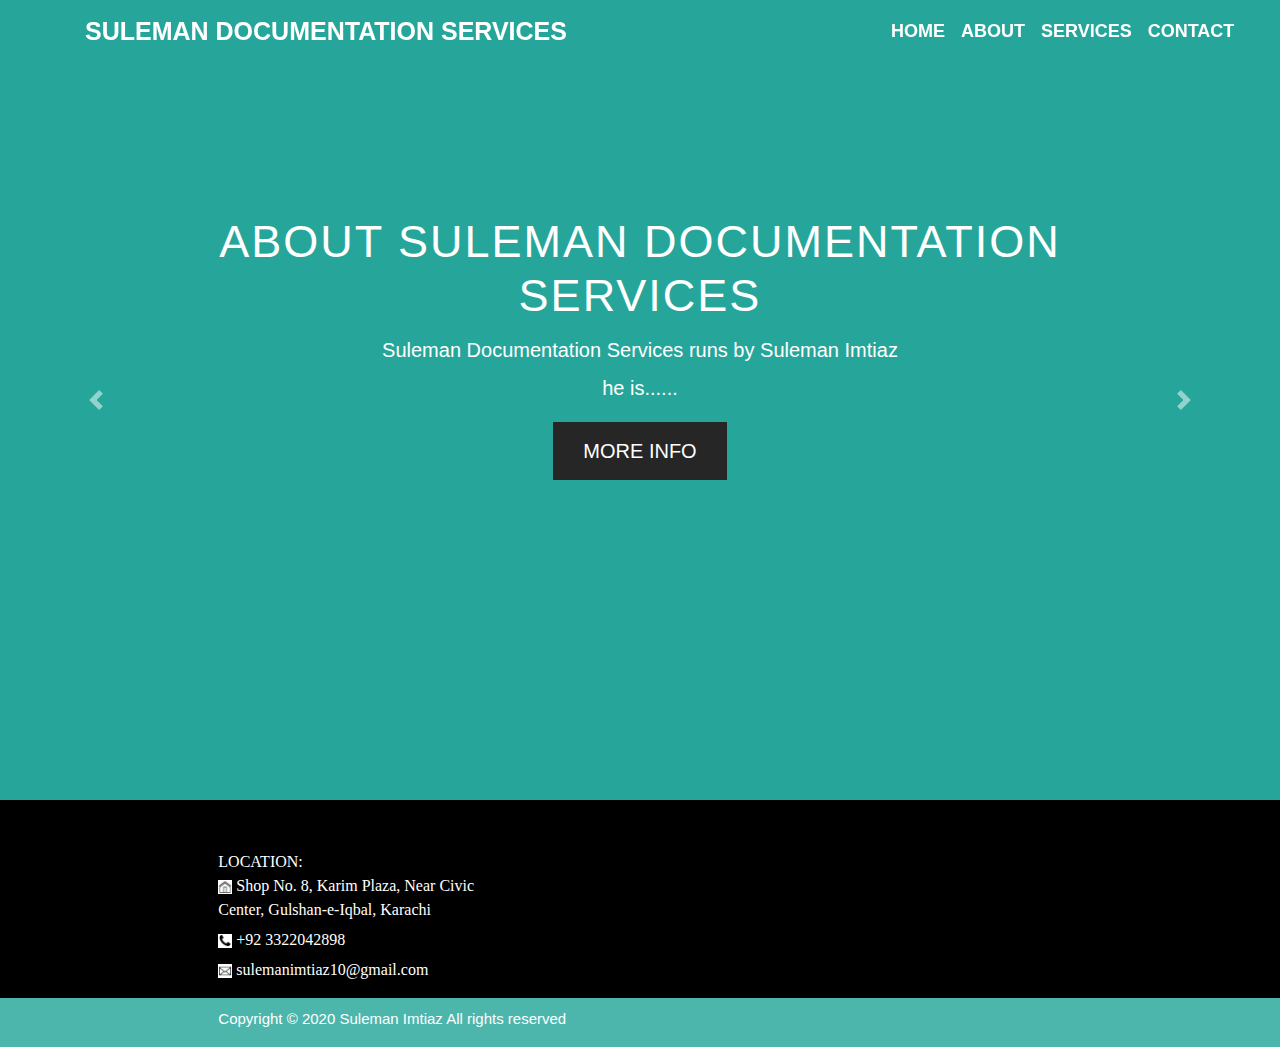
<file: public/index.html>
<!DOCTYPE html>
<html lang="en">
<head>
    <meta charset="UTF-8">
    <meta name="viewport" content="width=device-width, initial-scale=1.0">
    <title>Suleman Documentation Services</title>
    <link rel="stylesheet" href="style.css">
    <link rel="stylesheet" href="bootstrap-4.5.0-dist/css/bootstrap.min.css">
    
</head>
<body>
    

    <nav class="navbar navbar-expand-lg navbar-light fixed-top">
        <div class="container">
            <a class="navbar-brand" href="#">Suleman Documentation Services</a>
        <button class="navbar-toggler" type="button" data-toggle="collapse" data-target="#navbarSupportedContent" aria-controls="navbarSupportedContent" aria-expanded="false" aria-label="Toggle navigation">
          <span class="navbar-toggler-icon"></span>
        </button>
        <div class="collapse navbar-collapse" id="navbarSupportedContent">
          <ul class="navbar-nav ml-auto">
            <li class="nav-item active">
              <a class="nav-link" href="index.html">Home</a>
            </li>
            <li class="nav-item">
              <a class="nav-link" href="Sub-Pages/about.html">About</a>
            </li>
            <li class="nav-item">
                <a class="nav-link" href="Sub-Pages/services.html">Services</a>
              </li>
              <li class="nav-item">
                <a class="nav-link" href="Sub-Pages/contact.html">Contact</a>
              </li>
          </ul>
        </div>

        </div>
      </nav>


      <div id="carouselExampleControls" class="carousel slide" data-ride="carousel">
        <div class="carousel-inner">
        
          <div class="carousel-item active">
            <img src="images/slider-1.png" class="d-block w-100" height="800px">
            <div class="carousel-caption d-none d-md-block">
              <h5>About Suleman Documentation Services</h5>
              <p>Suleman Documentation Services runs by Suleman Imtiaz he is......</p>
              <p><a href="Sub-Pages/about.html">More Info</a></p>

      
            </div>
          </div>
          <div class="carousel-item">
            <img src="images/slider-2.png" class="d-block w-100" height="800px">
            <div class="carousel-caption d-none d-md-block">
            <h5>Translations</h5>
              <p>Birth Certificate, Marriage Certificate, CNIC......</p>
              <p><a href="Sub-Pages/services.html">More Info</a></p>
            </div>
        </div>
        <a class="carousel-control-prev" href="#carouselExampleControls" role="button" data-slide="prev">
          <span class="carousel-control-prev-icon" aria-hidden="true"></span>
          <span class="sr-only">Previous</span>
        </a>
        <a class="carousel-control-next" href="#carouselExampleControls" role="button" data-slide="next">
          <span class="carousel-control-next-icon" aria-hidden="true"></span>
          <span class="sr-only">Next</span>
        </a>
      </div>
    </div>
  

    <div style="background-color: black">

      <div class="row">
          <div class=" col-lg-2 col-xl-2"></div>
          <div class="col-sm-12 col-md-12 col-lg-8 col-xl-8">
              <div class="row foot">
                  <div class="col-sm-6 col-md-4 contactu">

                      <p>
                        LOCATION:<br>  <img src="images/house.png"> Shop No. 8, Karim Plaza, Near Civic Center, Gulshan-e-Iqbal, Karachi 
                      </p>

                      <p>
                          <img src="images/phone icon.png"> +92 3322042898
                      </p>

                      <p>
                          <img src="images/mail.png"> sulemanimtiaz10@gmail.com
                      </p>

                  </div>
              </div>
          </div>
          <div class=" col-lg-2 col-xl-2"></div>
      </div>
  </div>


  
    <div style="background-color: #4DB6AC">
       
        <div class="row">
            <div class=" col-lg-2 col-xl-2"></div>
            <div class="col-sm-12 col-md-12 col-lg-8 col-xl-8">
    
        <p style="color: white; padding:10px 0px 0px 0px; font-size: 15px;">Copyright © 2020 Suleman Imtiaz All rights reserved</p>

        <div class=" col-lg-2 col-xl-2"></div>
      </div>
      </div>
      </div>
      


    <script src="https://code.jquery.com/jquery-3.5.1.slim.min.js" integrity="sha384-DfXdz2htPH0lsSSs5nCTpuj/zy4C+OGpamoFVy38MVBnE+IbbVYUew+OrCXaRkfj" crossorigin="anonymous"></script>
    <script src="https://cdn.jsdelivr.net/npm/popper.js@1.16.0/dist/umd/popper.min.js" integrity="sha384-Q6E9RHvbIyZFJoft+2mJbHaEWldlvI9IOYy5n3zV9zzTtmI3UksdQRVvoxMfooAo" crossorigin="anonymous"></script>
    <script src="https://stackpath.bootstrapcdn.com/bootstrap/4.5.0/js/bootstrap.min.js" integrity="sha384-OgVRvuATP1z7JjHLkuOU7Xw704+h835Lr+6QL9UvYjZE3Ipu6Tp75j7Bh/kR0JKI" crossorigin="anonymous"></script>
</body>
</html>
</file>
<file: public/style.css>
.navbar-nav a {

    font-family: 'Lucida Sans', 'Lucida Sans Regular', 'Lucida Grande', 'Lucida Sans Unicode', Geneva, Verdana, sans-serif !important;
    font-size: 18px !important;
    text-transform: uppercase !important;
    font-weight: bold !important;
}

.navbar-light .navbar-brand {

    color: #fff !important; 
    font-size: 25px !important;
    text-transform: uppercase !important;
    font-weight: bold !important;
    padding-right: 300px;
   
}

.navbar-light .navbar-nav .nav-link {

    color: #fff !important; 
}


.carousel-item {

        height: 100vx;
        min-height: 300px;
        background: no-repeat center center scroll;
        background-size: cover;
}

.carousel-caption {

    margin-bottom: 280px;
}

.carousel-caption h5 {

    font-size: 45px;
    font-family: 'Franklin Gothic Medium', 'Arial Narrow', Arial, sans-serif;
    text-transform: uppercase;
    letter-spacing: 2px;
    margin-top: 25px;
}

.carousel-caption p {

    font-size: 20px;
    font-family: 'Lucida Sans', 'Lucida Sans Regular', 'Lucida Grande', 'Lucida Sans Unicode', Geneva, Verdana, sans-serif;
    margin: auto;
    width: 60%;
    line-height: 1.9;
}

.carousel-caption a {

   text-transform: uppercase;
   padding: 10px 30px; 
   display: inline-block; 
   background: #262626;
   margin-top: 15px;
   color: #fff;
}

.foot {
    padding-top: 60px;
    font-family: Cambria, Cochin, Georgia, Times, 'Times New Roman', serif;

}

.foot .contactu p {
    color: white;
    margin-top: -10px;
}

.foot div p img {
    width: 14px;
    height: 14px;
}
</file>
